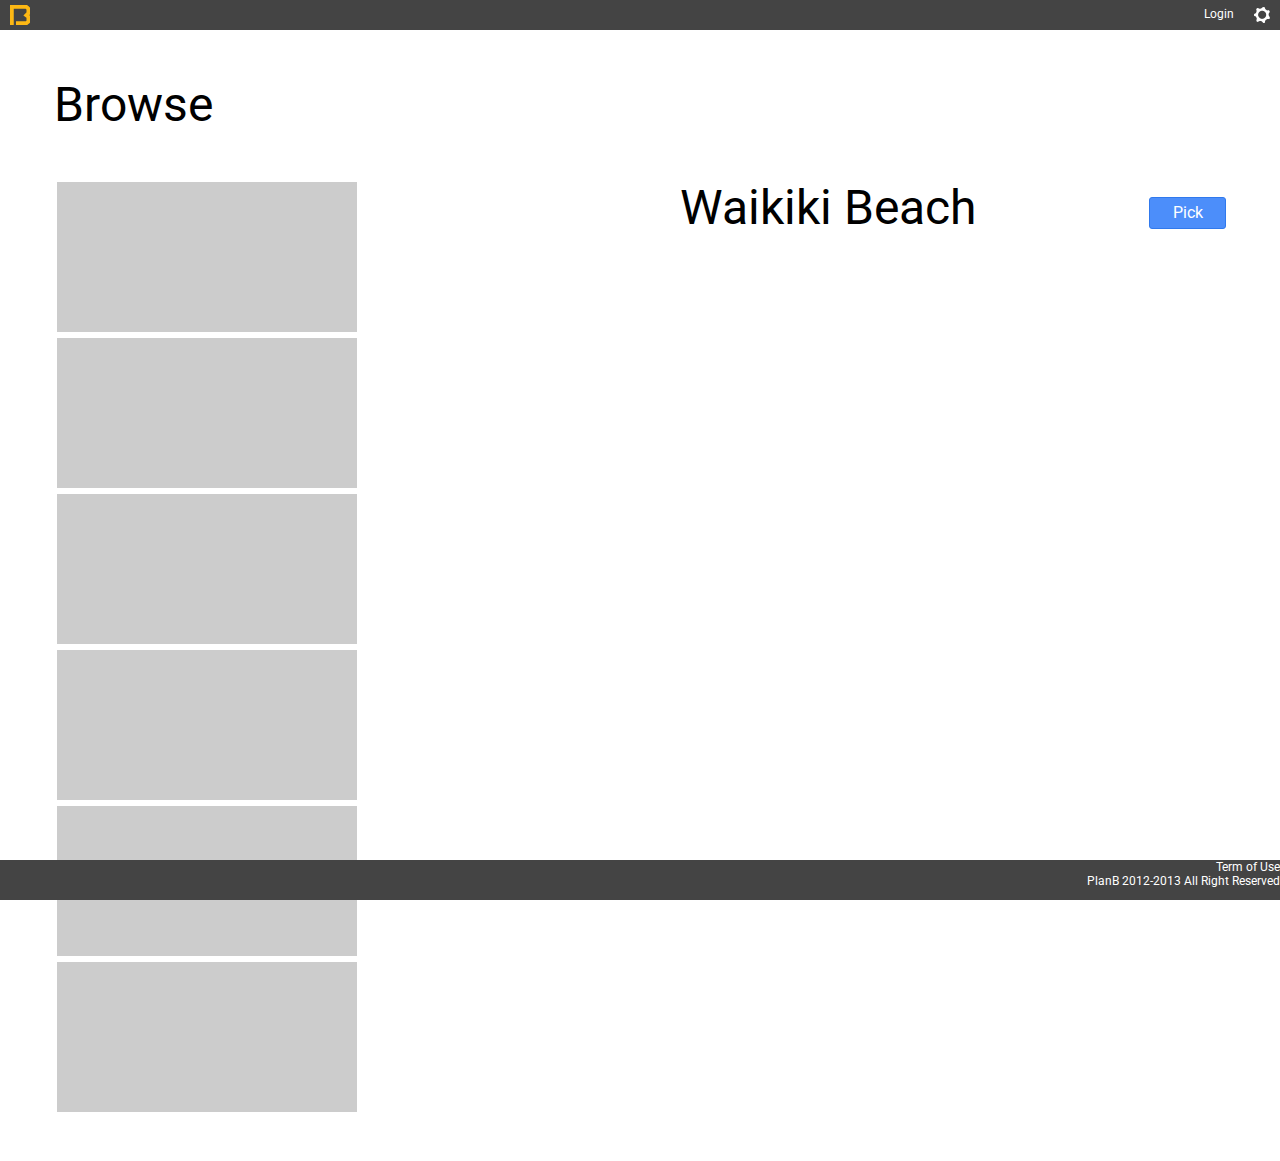
<file: html/browse.html>
<!--
To change this template, choose Tools | Templates
and open the template in the editor.
-->
<!DOCTYPE html>
<html>
    <head>
        <title></title>
        <meta http-equiv="Content-Type" content="text/html; charset=UTF-8">
        <link rel="stylesheet" type="text/css" href="../css/main.css" />
        <script type="text/javascript" src="../js/lib/require.js"></script>
        <script type="text/javascript">
            require([
               '../js/module/common.js',
               '../js/lib/jquery-2.0.2.min.js'
            ], function (common) {
                $(document).ready(function(){common.onReady();});
                $(window).bind("custom_load",function(e,common){
                    setTimeout(function(){common.onLoad()},60);
                })            
                $(window).trigger("custom_load",common);
            });

        </script>
    </head>
    <body>
        <div class="top-bar">
            <div class="icon-logo"></div>
            <div class="icon-config btn"></div>
            <div class="member-nav btn">Login</div>
        </div>
        <div class="content browse float-fix">
            <div class="title">Browse</div>
            <div class="photo float-fix">
                <div class="photo-item"></div>
                <div class="photo-item"></div>
                <div class="photo-item"></div>
                <div class="photo-item"></div>
                <div class="photo-item"></div>
                <div class="photo-item"></div>
            </div>
            <div class="place">
                <div class="pl-title">Waikiki Beach</div>
                <div class="btn btn-pick">Pick</div>
                <div>
                    
                </div>
            </div>
        </div>
        
        <div class="footer">
            Term of Use<br/>
            PlanB 2012-2013 All Right Reserved
        </div>
    </body>
</html>
</file>
<file: css/main.css>
@import url(http://fonts.googleapis.com/css?family=Roboto:300);
body,html{margin:0;font-family: 'Roboto', sans-serif;}
/*common icon*/
.icon-logo{background: url('../img/logo.png') no-repeat;width:31px;height:31px;}
.icon-config{background:url('../img/gear.png') no-repeat;width:16px;height:16px;}
.icon-h-play{background:url('../img/half-of-play.png') no-repeat;width:30px;height:48px;}
.icon-play{background:url('../img/play.png') no-repeat;width:48px;height:48px;}
.icon-circle-fb{background:url('../img/icon-circle-fb.png') no-repeat;width:30px;height:30px;}
.icon-circle-google{background:url('../img/icon-circle-google.png') no-repeat;width:30px;height:30px;}
.icon-circle-twitter{background:url('../img/icon-circle-twitter.png') no-repeat;width:30px;height:30px;}
.tri-angle{width: 0px;height: 0px;border-style: solid;border-width: 0 5px 6px 5px;border-color: transparent transparent #000334 transparent;position:absolute;}
/*common*/
.btn{cursor:pointer;border-radius:3px; }
.float-fix:after{clear:both;content:'.';height:0px; visibility: hidden;display:block;}
.unselectable {-moz-user-select: -moz-none;-khtml-user-select: none;-webkit-user-select: none;-ms-user-select: none;user-select: none;}
.top-bar{height:30px;background:#444;position:relative;}
    .top-bar .icon-logo{position:absolute;top:5px;left:10px;}
    .top-bar .member-nav{font-size:12px;float: right;color: #fff;margin:5px 15px;word-spacing: 20px;padding: 2px 5px 2px 5px;border-radius:3px;position:relative;}
    .top-bar .member-nav:hover{background:#aad450;color:#fff;}
    .top-bar .member-nav.active{background:#aad450 !important;}
    .top-bar .icon-config{float:right;margin:7px 10px 0 0;}
    .top-bar .popup-login{background: #000334;width: 123px;height:40px;position: absolute;top: 25px;right: 0px;margin:0;padding:0;}
    .top-bar .popup-login li{list-style:none;float:left;margin:4px 4px;}
    .top-bar .popup-login li:first-child{margin-left:8px;}
    .top-bar .popup-login li:last-child{margin-right:8px;}
    .top-bar .tri-angle{top:20px;left:20px;}
.footer{background:#444;height:40px;text-align:right;font-size:12px;color:#fff;position:fixed;bottom:0px;width:100%;z-index:20;}
.footer div{padding:4px 20px 0 0;}
.content{padding-bottom:80px}
    /*index.html*/
    .index .gallery-con{position:relative;margin:40px 0 0 0;}
    .index .gallery{height:459px;text-align:center;transition:background 0.26s ease;-webkit-transition:background 0.26s ease;}
    .index .gallery a{display:block;width:100%;height:100%;}
    .index .gallery-title{position:absolute;right:40px;bottom:2px; color:#fff; font-size:48px;}
    .index .switch-outer{float:left;position:relative;left:50%;}
    .index .gallery-switch{padding:0;margin:8px auto;float:left;position:relative;left:-50%;height:25%;overflow:hidden;}
    .index .gallery-switch li{width:13px;height:13px;border-radius:13px;background:#C3C3C3;float:left;list-style:none;margin:0 0 0 6px;cursor:pointer; }
    .index .gallery-switch li a{display:block}
    .index .gallery-switch li.active{background:#3FA9F5;}
    .index .gallery-switch li.loading{background:#f77515;}
    .index .desc-nav .btn{transition: top,opacity 0.26s ease;-webkit-transition: top,opacity 0.26s ease;color: #fff;width: 100px;height: 30px;position: absolute;text-align: center;line-height: 30px;}
    .index .btn-generate{background: #FF4444;left: 100px;}
    .index .btn-plan{background: #33B5E5;left: 100px;}
    .index .btn-login{background: #99CC00;left: 100px;}
    
    .index .profile{width:650px; margin:35px auto; position: relative;}
    .index .profile .menu{width:105px;box-shadow: 5px 0px 3px -4px rgba(171,171,171,0.6);-webkit-box-shadow: 5px 0px 3px -4px rgba(171,171,171,0.6);-moz-box-shadow: 5px 0px 3px -4px rgba(171,171,171,0.6);position:relative;z-index: 1;}
    .index .profile .menu li{list-style:none;font-size:24px;line-height:45px;height:45px;margin:20px 0 40px 0;text-align:center;cursor:pointer;}
    .index .profile .menu li.active-bar{height:45px;width:3px;background:#99CC00;position: absolute;top:0px;right:0px;transition:top 0.26s ease;-webkit-transition: top 0.26s ease;}
    
    .index .profile .desc-nav{position:relative;box-shadow: 5px 0px 3px -4px rgba(171,171,171,0.6);-webkit-box-shadow: 5px 0px 3px -4px rgba(171,171,171,0.6);-moz-box-shadow: 5px 0px 3px -4px rgba(171,171,171,0.6);width:330px;float:left; padding:0 0 0 35px;height:200px;margin:20px 0 0 0; background:#fff;}
    .index .profile .desc{position:absolute;transition:opacity 0.2s ease;-webkit-transition:opacity 0.2s ease;}
    .index .profile .desc.hide{opacity:0;}
    .index .profile .desc dt{font-size:21px;width:295px;text-align:center;}
    .index .profile .desc dd{font-size:14px;padding:0;margin:0 auto;width:190px;padding:20px 0 0 0;line-height:25px;}
    .index .profile ul,.index .profile dl{float:left;}
    
    .index .profile .icon-play{float:left;margin:140px 0 0 -13px;}
    .index .profile .icon-play:hover{float:left;margin:140px 0 0 -10px;}

    .sm .menu {box-shadow: none !important;padding:0;margin:0;background:#666666;height:100%;}
    .sm .menu li{font-size:18px !important;line-height:normal !important;transition:height 0.26s ease;-webkit-transition:height 0.26s ease;}
    .sm .menu li.active-bar{height:40px !important;left:102px;}
    .sm .active-bar{background:#DB4437 !important;left:0px;}
    .sm .profile{color:#E6E6E6;position: absolute !important;top: 70px;right: 0px;width:360px !important;height:459px;margin: 0 !important;background:#4D4D4D;}
    .sm .desc-nav{ background:none !important;height: 275px !important;padding: 0px !important;box-shadow: none !important;width: 222px!important; margin:20px 0 0 8px !important;}
    .sm .icon-play{display:none;}
    .sm .gallery-con{}
    .sm .gallery-title{right:360px !important;padding:0 20px 0 0;}
    .sm .desc-nav dl{margin:0px;background:#4D4D4D;}
    .sm .desc-nav dt{font-size:18px !important;width:240px !important;text-align:left !important;padding-left:2px !important;}
    .sm .desc-nav dd{margin-left:2px !important;color:#B3B3B3;}
    .sm .desc-nav .btn{left: 2px !important;}
    
    /*browse*/
    .browse{padding:46px 54px 46px 54px;}
    .browse .title{font-size:48px;padding:0 0 46px 0;}
    .browse .photo,.browse .place{width:50%;float:left;}
    .browse .place {position:relative;}
    .browse .place .pl-title{float:left;font-size:48px;padding:0 20px 0 40px;float:left; height:65px;position:relative;background:#fff;color:#000}
    .browse .place .icon-play{float:left;margin:10px 0 0 -12px;z-index:-1;}
    .browse .place .icon-play:hover{margin:10px 0 0 -8px;}
    .browse .photo-item{width:300px; height:150px; float:left; background:#ccc;margin:3px;}
    .browse .btn-pick{background:#4c8efa;width:75px;height:30px;float:left;border:1px solid #3079ed;color:#fff;text-align:center;line-height:30px;position:absolute;top:18px;right:0px;}
</file>
